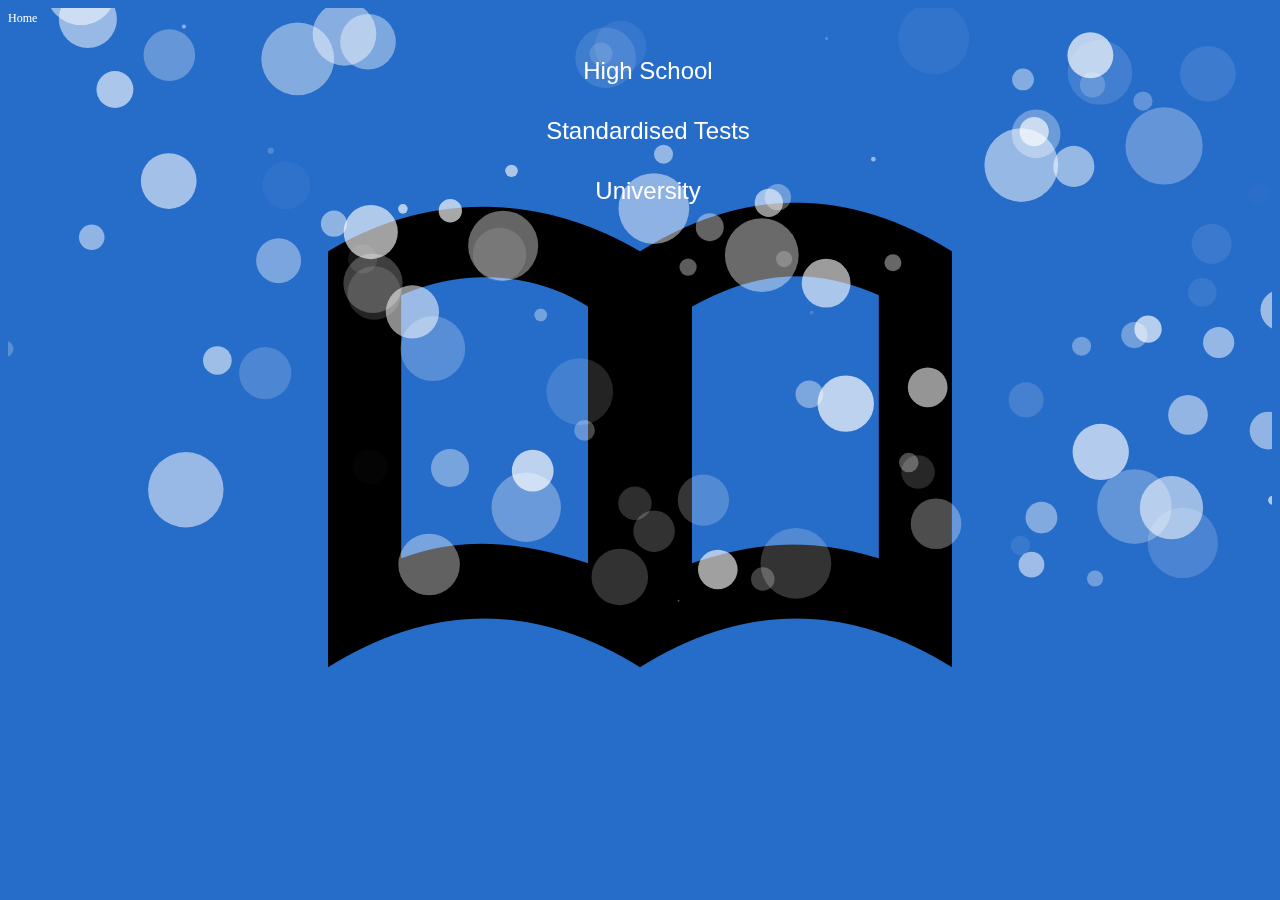
<file: academics.html>
<!DOCTYPE HTML>
<html>

<head>

    <title> Academics </title>
    <link rel="stylesheet" href="academics.css">

<body id="particles-js">
    <div id="everything">
        <a href="index.html" ; id="home"> Home </a>

        <div id="hs">
            <button class="button" ; id="high_school_b" ; onclick="toggleNavPanel('high_school_d')"> High School </button>
        </div>

        <div id="high_school_d" ; class="description">

            <div class="title">
                <h1> Grade 10 </h1>
                <table>
                    <tr>
                        <th> Course </th>
                        <th> Grade </th>
                    </tr>
                    <tr>
                        <td> Mathematics </td>
                        <td> 90 </td>
                    </tr>
                    <tr>
                        <td> Science </td>
                        <td> 94 </td>
                    </tr>
                    <tr>
                        <td> History Civics and Geography </td>
                        <td> 97 </td>
                    </tr>
                    <tr>
                        <td> Economics </td>
                        <td> 95 </td>
                    </tr>
                    <tr>
                        <td> English </td>
                        <td> 90 </td>
                    </tr>
                    <tr>
                        <td> Hindi </td>
                        <td> 78 </td>
                    </tr>
                    <tr>
                        <td> Community Service </td>
                        <td> A </td>
                    </tr>
                </table>
            </div>


            <div class="title">
                <h1> Grade 12 </h1>
                <table>
                    <tr>
                        <th> Course </th>
                        <th> Grade </th>
                    </tr>
                    <tr>
                        <td> Physics </td>
                        <td> 92 </td>
                    </tr>
                    <tr>
                        <td> Mathematics </td>
                        <td> 90 </td>
                    </tr>
                    <tr>
                        <td> Economics </td>
                        <td> 86 </td>
                    </tr>
                    <tr>
                        <td> English </td>
                        <td> 92 </td>
                    </tr>
                    <tr>
                        <td> Chemistry </td>
                        <td> 80 </td>
                    </tr>
                    <tr>
                        <td> Community Service </td>
                        <td> A </td>
                    </tr>
                </table>
            </div>
        </div>

        <div id="standardisedTests">
            <button class="button" ; id="standardisedTests_b" ; onclick="toggleNavPanel('standardisedTests_d')"> Standardised Tests </button>
        </div>

        <div id="standardisedTests_d" ; class="description">
            <div class="title">
                <table>
                    <tr>
                        <th> Test </th>
                        <th> Score </th>
                    </tr>
                    <tr>
                        <td> ACT </td>
                        <td> 32 (33 in STEM)</td>
                    </tr>
                    <tr>
                        <td> SAT: Maths 2</td>
                        <td> 800 </td>
                    </tr>
                    <tr>
                        <td> SAT: Physics </td>
                        <td> 800 </td>
                    </tr>
                </table>
            </div>

        </div>

        <div id="uni">
            <button class="button" ; id="uni_b" ; onclick="toggleNavPanel('uni_d')"> University </button>
        </div>

        <div id="uni_d" ; class="description">

            <div class="title">
                <p> Current CGPA: 3.83 </p>
                <p>First Year Deans List </p>
                <h1> First Year (Deans List) </h1>
                <table>
                    <tr>
                        <th> Course </th>
                        <th> Grade </th>
                        <th> Course Average </th>
                    </tr>
                    <tr>
                        <td><a href="https://fas.calendar.utoronto.ca/course/ast101h1"> Sun & its Neighbours </a></td>
                        <td> A+ </td>
                        <td> B </td>
                    </tr>
                    <tr>
                        <td><a href="https://fas.calendar.utoronto.ca/course/eco101h1"> Principles of Microeconomics </a></td>
                        <td> A </td>
                        <td> C+ </td>
                    </tr>
                    <tr>
                        <td><a href="https://fas.calendar.utoronto.ca/course/hps100h1"> Introduction to The History and Philosophy of Science </a> </td>
                        <td> A </td>
                        <td> B </td>
                    </tr>
                    <tr>
                        <td><a href="https://fas.calendar.utoronto.ca/course/mat135h1"> Calculus I (A) </a></td>
                        <td> A- </td>
                        <td> C+ </td>
                    </tr>
                    <tr>
                        <td><a href="https://fas.calendar.utoronto.ca/course/csc108h1"> Introduction to Computer Programming </a></td>
                        <td> A </td>
                        <td> B- </td>
                    </tr>
                    <tr>
                        <td><a href="https://fas.calendar.utoronto.ca/course/eco102h1"> Principles of Macroeconomics </a></td>
                        <td> B+ </td>
                        <td> C+ </td>
                    </tr>
                    <tr>
                        <td><a href="https://fas.calendar.utoronto.ca/course/mat136h1"> Calculus I (B) </a></td>
                        <td> B+ </td>
                        <td> C+ </td>
                    </tr>
                    <tr>
                        <td><a href="https://fas.calendar.utoronto.ca/course/mat223h1"> Linear Algebra I </a></td>
                        <td> A+ </td>
                        <td> C+ </td>
                    </tr>
                    <tr>
                        <td><a href="https://fas.calendar.utoronto.ca/course/psy100h1"> Intro Psychology </a></td>
                        <td> CR </td>
                        <td> C+ </td>
                    </tr>
                    <tr>
                        <td><a href="https://fas.calendar.utoronto.ca/course/csc148h1"> Introduction to Computer Science </a></td>
                        <td> A+ </td>
                        <td> B+ </td>
                    </tr>
                    <tr>
                        <td><a href="https://fas.calendar.utoronto.ca/course/csc165h1"> Mathematical Expression and Reasoning for Computer Science </a></td>
                        <td> A </td>
                        <td> B </td>
                    </tr>
                </table>



                <h1> Second Year</h1>
                <table>
                    <tr>
                        <th> Course </th>
                        <th> Grade </th>
                        <th> Course Average </th>
                    </tr>
                    <tr>
                        <td><a href="https://fas.calendar.utoronto.ca/course/mat235y1"> Calculus 2 (Multi-variable) </a></td>
                        <td> Grade </td>
                        <td> Course Average </td>
                    </tr>
                    <tr>
                        <td><a href="https://fas.calendar.utoronto.ca/course/csc207h1"> Software Design </a></td>
                        <td> Grade </td>
                        <td> Course Average </td>
                    </tr>
                    <tr>
                        <td><a href="https://fas.calendar.utoronto.ca/course/csc236h1"> Introduction to the Theory of Computation </a></td>
                        <td> Grade </td>
                        <td> Course Average </td>
                    </tr>
                    <tr>
                        <td><a href="https://fas.calendar.utoronto.ca/course/csc258h1"> Computer Organisation </a></td>
                        <td> Grade </td>
                        <td> Course Average </td>
                    </tr>
                    <tr>
                        <td> <a href="https://fas.calendar.utoronto.ca/course/sta247h1">Probability with Computer Applications</a></td>
                        <td> Grade </td>
                        <td> Course Average </td>
                    </tr>

                    </tr>
                    <tr>
                        <td><a href="https://fas.calendar.utoronto.ca/course/mat224h1"> Linear Algebra 2 </a></td>
                        <td> Grade </td>
                        <td> Course Average </td>
                    </tr>
                    <tr>
                        <td><a href="https://fas.calendar.utoronto.ca/course/csc209h1"> Software Tools and System Programming </a></td>
                        <td> Grade </td>
                        <td> Course Average </td>
                    </tr>
                    <tr>
                        <td><a href="https://fas.calendar.utoronto.ca/course/csc263h1"> Data Structures and Analysis </a></td>
                        <td> Grade </td>
                        <td> Course Average </td>
                    </tr>
                    <tr>
                        <td><a href="https://fas.calendar.utoronto.ca/course/ivp210h1"> Holography for 3D Visualisation </a></td>
                        <td> Grade </td>
                        <td> Course Average </td>
                    </tr>

            </div>
        </div>



        <script src="expander.js"></script>
        <script src="particles.js"></script>
        <script src="app_academics.js"></script>


    </div>
</body>

</html>
</file>
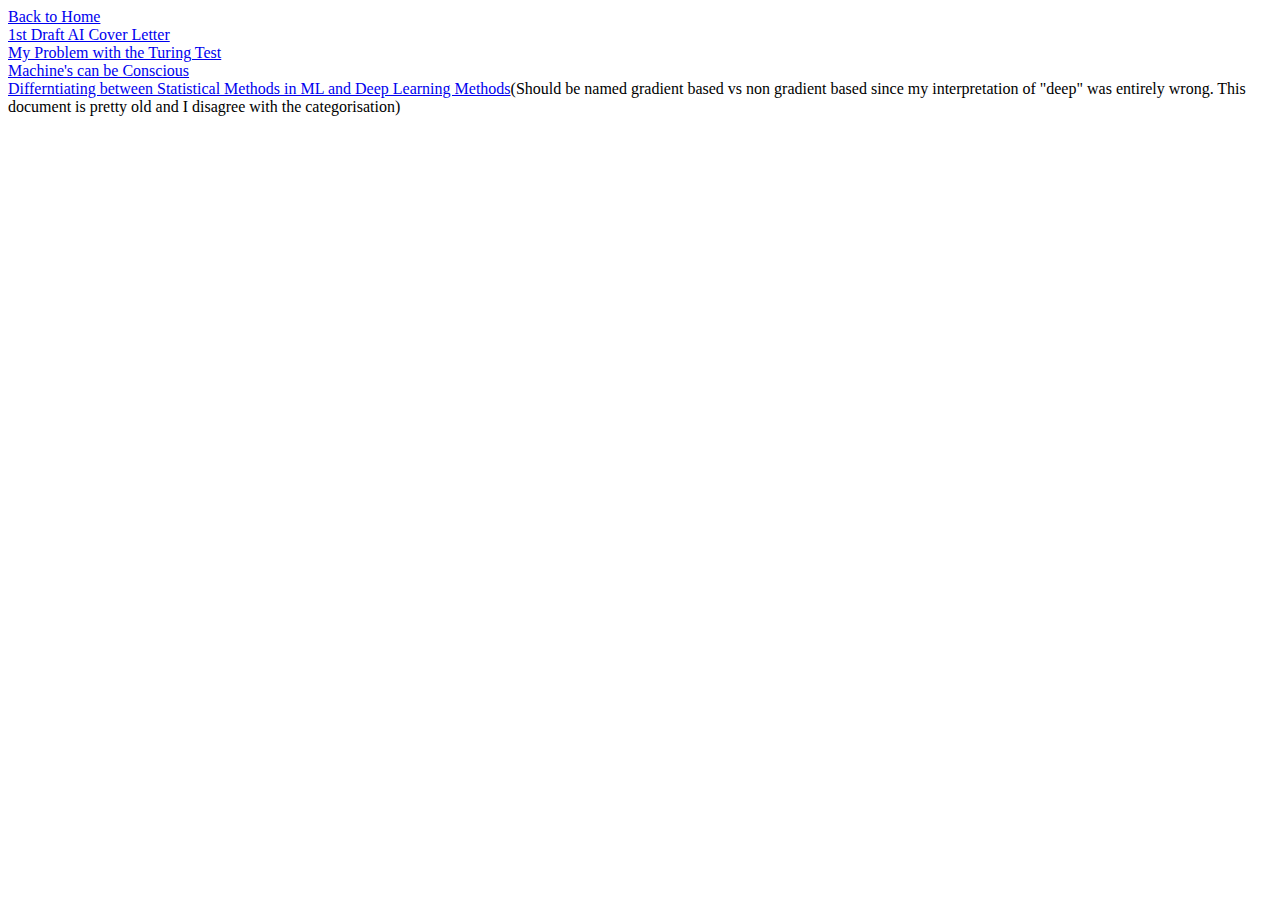
<file: archives.html>
<!DOCTYPE HTML>
<html>

<head>

    <title> Archives </title>
    <!-- <link rel="stylesheet" href="about_me.css"> -->

<body>
    <div><a href="index.html">Back to Home</a></div>
    <div><a href="CoverLetter.pdf">1st Draft AI Cover Letter</a></div>
    <div><a href="MyProblemwiththeTuringTest.pdf">My Problem with the Turing Test</a></div>
    <div><a href="HPS255%20News%20Article_%20Artificial%20Consciousness.pdf">Machine's can be Conscious</a></div>
    <div><a href="Statistical Machine Learning vs Deep Learning.pdf">Differntiating between Statistical Methods in ML and Deep Learning Methods</a>(Should be named gradient based vs non gradient based since my interpretation of "deep" was entirely wrong. This document is pretty old and I disagree with the categorisation)</div>

</body>

</html>
</file>
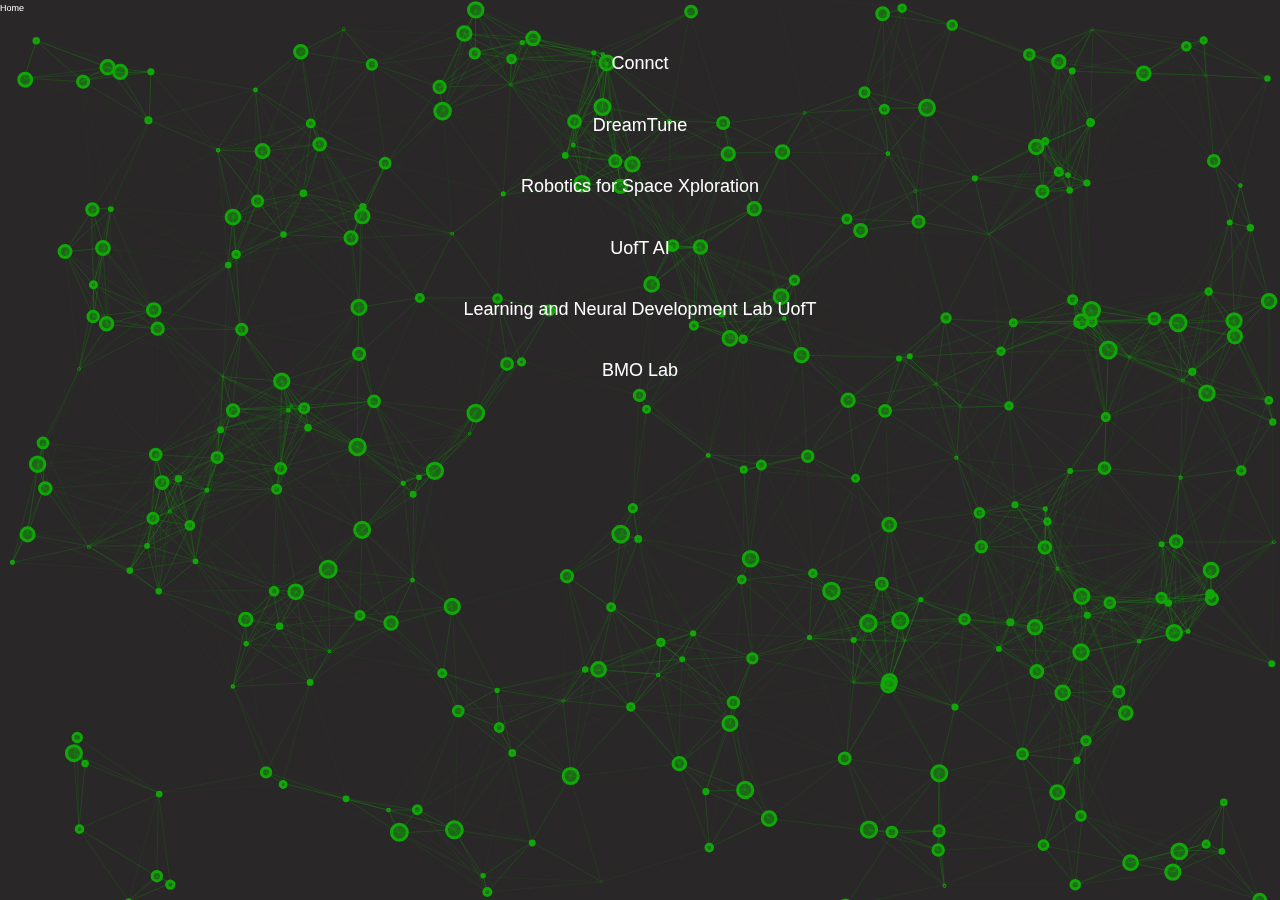
<file: experience.html>
<!DOCTYPE HTML>
<html>

<head>

    <title> Experience </title>
    <link rel="stylesheet" href="experience.css">

</head>

<body>
    <div id="particles-js">

        <div id="everything">
            <a href="index.html" ; id="home"> Home </a>

            <div class="tabs">
                <button class="button" ; onclick="toggleNavPanel('connct')"> Connct </button>
                <div id="connct" ; class="description">
                    <p id="connctDescription">
                        &emsp;&emsp; This was a startup I worked on with my friend Sarthak over the course of a year. We decided to join the hatchery, an incubator at UofT, to take this idea forward. We learnt a lot from that experience and after finaling our customer segments, target market, value proposition, business strategies, etc, we decided to start work on the MVP which we completed in December 2020. Unfortunately, the MVP didn't have all the features that we wanted it to have due to the deprecation of Facebook's graph API.
                        <br /><br />
                        &emsp;&emsp; The MVP was a web based app made in vanilla JavaScript. A lot of webscraping was done to get around the limitations of the new API, for example, adding a "?__a=1" after any instagram url returns a JSON object of all the information on that page. This was a breakthrough discovery for us since it allowed us to do a lot more with instagram posts and pages than was allowed by the API.
                        <br /><br /><br /><br /><br /><br /><br /><br /><br />

                        <iframe id="demoDayVid" src="https://www.youtube.com/embed/1bgA3deuAPk" frameborder="0" allow="accelerometer; autoplay; encrypted-media; gyroscope; picture-in-picture" allowfullscreen></iframe>
                    </p>
                </div>
            </div>

            <div class="tabs">
                <button class="button" ; onclick="toggleNavPanel('dreamTune')"> DreamTune </button>
                <div id="dreamTune" ; class="description">
                    <p id="dreamTuneDescription">
                        &emsp;&emsp; Coming soon...
                    </p>
                </div>
            </div>
            
            <div class="tabs">
                <button class="button" ; onclick="toggleNavPanel('rsx')"> Robotics for Space Xploration </button>
                <div id="rsx" ; class="description">
                    <p id="rsxDescription">
                        &emsp;&emsp; Coming soon...
                    </p>
                </div>
            </div>
            
            <div class="tabs">
                <button class="button" ; onclick="toggleNavPanel('uoftai')"> UofT AI </button>
                <div id="uoftai" ; class="description">
                    <p id="uoftaiDescription">
                        &emsp;&emsp; Coming soon...
                    </p>
                </div>
            </div>
            
            <div class="tabs">
                <button class="button" ; onclick="toggleNavPanel('land')"> Learning and Neural Development Lab UofT </button>
                <div id="land" ; class="description">
                    <p id="landDescription">
                        &emsp;&emsp; Coming soon...
                    </p>
                </div>
            </div>
            
            <div class="tabs">
                <button class="button" ; onclick="toggleNavPanel('land')"> BMO Lab </button>
                <div id="land" ; class="description">
                    <p id="landDescription">
                        &emsp;&emsp; Coming soon...
                    </p>
                </div>
            </div>
            
            


            <script src="expander.js"></script>
            <script src="particles.js"></script>
            <script src="app_experience.js"></script>
        </div>
    </div>
</body>

</html>
</file>
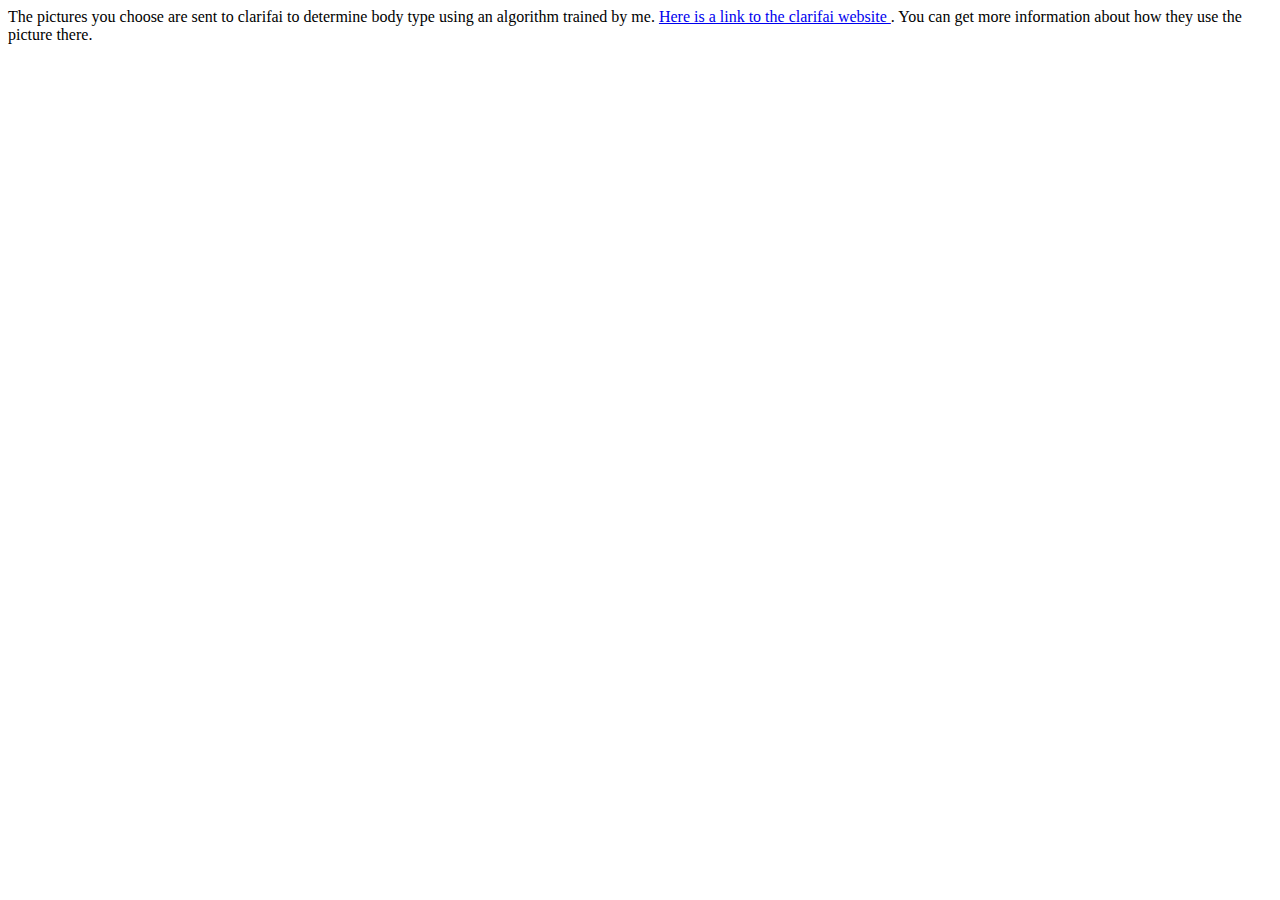
<file: PrivacyPolicyVT.html>
<!DOCTYPE HTML>
<html>

<head>

    <title> Privacy Policy </title>
</head>
<body>

    The pictures you choose are sent to clarifai to determine body type using an algorithm trained by me. <a href="https://clarifai.com"> Here is a link to the clarifai website </a>. You can get more information about how they use the picture there.


</body>

</html>
</file>
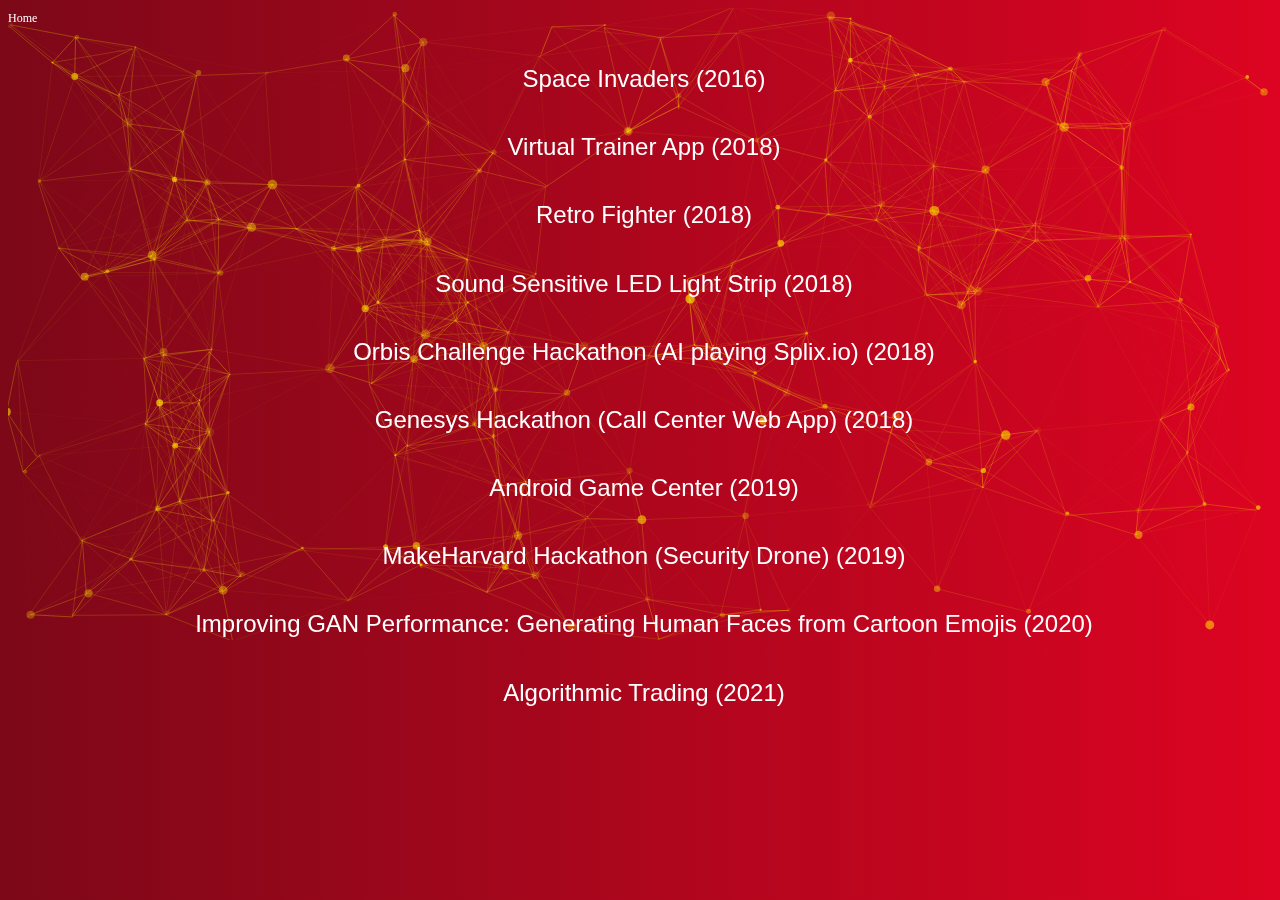
<file: projects.html>
<!DOCTYPE HTML>
<html>

<head>

  <title> Projects </title>
  <link rel="stylesheet" href="projects.css">

</head>

<body>
  <div id="particles-js">

    <div id="everything">
      <a href="index.html" ; id="home"> Home </a>

      <div class="tabs">
        <button class="button" ; onclick="toggleNavPanel('space_invaders')"> Space Invaders (2016)</button>
        <div id="space_invaders" ; class="description">

          <p id="SIDescription">
            This is the classic game of Space Invaders that I made during the Summer of 2018.
            I made the game in python and it was the first game I ever made. I used this as a
            project to familiarise myself with the language and the documentation
            of python modules. There really isn't much more to the game than what you can
            see in the picture on the right. The red sprites are generated randomly and move
            randomly throughout, having 6 at a time. Once one of them is hit, that sprite is
            removed and another one is generated randomly. There are always 2 bombs falling
            downwards and if the player collides with either the one, the game is over. The
            score is displayed in the top left hand corner of the screen.
          </p>

        </div>
      </div>


      <div class="tabs">
        <button class="button" ; onclick="toggleNavPanel('virtual_trainer')"> Virtual Trainer App (2018)</button>
        <div id="virtual_trainer" ; class="description">

          <div id="VTpicker">
            <img src="image.png" ; class="VTimage">
            <img src="image2.png" ; class="VTimage">
            <img src="image3.png" ; class="VTimage">
            <img src="image4.png" ; class="VTimage">
            <img src="image5.png" ; class="VTimage">

          </div>
          <br /><br />
          <h class="VTDescription">Not available on the app store anymore, since honestly, I didn't want to
            pay the annual dev fee anymore.</h>
          <p class="VTDescription">
            <br /><br /><br /><br /><br /><br />
            &emsp;&emsp; UPDATE: Added option for the user to upload a picture to determine body type (using
            machine learning). More personalised workouts are given based on body type, time availability
            and goals.
            <br />
            &emsp;&emsp; This is an IOS app that I made in the summer of 2018. The inspiration for this
            app came when one of my friends asked me what he should do for one of his
            workouts. I remembered all those times that I was just too lazy to do some research
            and come up with a new workout which is effective as well. So I took out my laptop
            and wrote a program in python that would create a random workout for whichever muscle
            group I chose. That lead to the development of the app to make it more convenient for me
            to use and for my friends to use. Now there are a ton of articles and videos online
            that could do the same thing. But here's why I felt the need to do this:
            <br />
            &emsp;&emsp; Every major muscle group, that you would usually train in the gym, has a variety
            of functions and muscle fibres along different directions that should be trained in
            a slightly different way to maximise results. I can explain this best using an example.
            Refer to the pictures shown above. In this example, I chose to do a regular chest workout.
            Now the chest is divided into three main areas: the upper, middle and lower chest. The chest
            performs two main movements, namely, pushing movements and adduction of the arms. So to
            have a wholesome chest workout, one should ideally do exercises for the upper, middle and lower
            chest as well as exercises that involve adduction of the arms (movement towards each other).
            <br />
            What this app does is, it gives you a workout that encapsulates all the functions of that
            muscle,
            targeting it in different ways and from different angles to maximise your gains. And since
            changing your workout routines often helps progress, this app generates a random workout
            each time while keeping the essential functionalities that should be performed.
            <br />
            Another important feature to note, is that when this app incorporates super-sets (see pictures
            above), it makes sure that the area of the muscle targeted in the exercises is different, so as
            to avoid doing a drop set instead of a super-set. In the example above, you can see that the
            first
            super-set is that of Incline bench press (for your upper chest) and incline push-ups (for your
            lower chest).
            <br />
            &emsp;&emsp; Not only that, but the app also has an option for a shorter workout, which will
            ensure
            you hit all the functionality in a slightly more aggressive manner including drop-sets,
            tri-sets, giant-sets, etc.
            <br />
            The app also features an under 10 minute duration. In this section, time under tension is
            utilised
            heavily. If you're trying to get a lift in in just 10 minutes, the only way to feel like
            you've achieved anything is to keep the muscles under tension for as long as you can,
            while still giving them just enough rest in between to recover so you can move on to other
            functions or areas of the muscle. The app has a way of perfectly incorporating the right
            exercises for
            this, using various techniques like 4 second eccentrics, isometrics, high time under tension,
            etc
            to give you the best workout and leave you sore in just 10 minutes!


          </p>
          <p><br /><br /><br /><br /> Click on or scan the qr code</p>
          <a href='https://itunes.apple.com/us/app/virtual-trainer/id1410616380?ls=1&mt=8' target='blank'><img
              src='VTQR.png' alt='QR Code' /></a>

        </div>
      </div>

      <div class="tabs">
        <button class="button" ; onclick="toggleNavPanel('pygame_assignment')"> Retro Fighter (2018)</button>
        <div id="pygame_assignment" ; class="description">

          <div id="PGAImg">
            <img src="pygame_assignment1.png" ; class="PGAimage">
            <img src="pygame_assignment2.png" ; class="PGAimage">
            <img src="pygame_assignment3.png" ; class="PGAimage">
          </div>


          <p id="PGADescription">
            <br /><br /><br />
            &emsp;&emsp; I made this game in the summer of 2018. It was my first time making a game working
            with
            client code (Last paragraph is the most important).
            The front end of the game was given and I had to create various classes and code the logic for
            the entire game.
            The game is essentially a fight between two characters (and there are 4 different characters to
            choose from).
            Each character has an attack ability and a special attack ability, each dealing different
            amounts of damage,
            having a different effect on how the turns progress and requiring different amounts of sp. In
            addition, each character has a unique defense which shields itself from attacks and each
            character has a different
            special ability (ex: the Vampire heals itself by the amount it damages its opponent).
            <br />
            &emsp;&emsp; There is also an automatic playstyle where you can choose either one or both
            players to play automatically.
            There are different animations for when the players are attacking, special attacking, idle, etc.
            <br />
            &emsp;&emsp; In addition. there is a minimax playstyle that has been coded recursively and
            iteratively. (Both perform the same
            function but the implementation is different). This is essentially a smart player that uses
            graph theory to evaluate all possible game states and picks the best possible move in every
            situation making it unbeatable.


          </p>

        </div>
      </div>

      <div class="tabs">
        <button class="button" ; onclick="toggleNavPanel('LED')"> Sound Sensitive LED Light Strip (2018)</button>
        <div id="LED" ; class="description">

          <p class="LEDDescription">
            <br /><br /><br />
            &emsp;&emsp; This project was made in C using an arduino and an LED light strip with separate
            ID's for each LED. The mic detects the sound and the arduino interprets the frequency and
            amplitude of the intensity of the sound and uses a function to convert those properties into
            lights of various colours and intensities.
            <br />
            There are two modes:
            <br />
            1) The light blinks to the beat of the music and the colour is determined by the frequency.
            <br />
            2) Different colours of light are propagated throughout the light strip in a wave like form and
            the length of the wave is determined by the beats of the sound.
            <br />
            &emsp;&emsp; To start, I considered the most simple version of the project: lighting the entire
            500 pixel strip a color specific to the voltage output of the microphone. To convert between our
            input from the 0.2 to 2.1V input to a 256 RGB value, I used a disjoint sinusodial function. I
            settled on a disjoint sinusodial function as other functions either did not change the color of
            the LED strip enough to register a noticable effect, or didn't seem to create a constant
            blending with the music.
          </p>
          <h3>Making the Project Smarter</h3>
          <p class="LEDDescription">
            &emsp;&emsp; After making the dummy, it was time to make the light system smarter. I decided my
            system should react to music and thus the output light should be based on based on volume,
            variations in basal tones frequencies, and complexity (calculated by measuring the distance
            between peaks of sound graph).
            <br />
            &emsp;&emsp; To accomplish this, I deicided to turn to the book, "A Visual Guide to the
            Mathematics of Music" by Anthony Ashton. The book taught me about basic music theory, and how to
            interpret those musical elements as
            numbers. Using the book to convert the digital voltage output to more musically based
            subattributes (frequency, amplitude, and period), I started again with a data dump.
            <br />
            Of course not... I just used a function that created smooth transitions wrt the sensitivity of my
            microphone and looked good. At this time in university I was learning first introduced to fourier tranforms
            and came across <a href="https://www.youtube.com/watch?v=ds0cmAV-Yek">this video</a> by Smarter Everyday
            about it.
            Definitely worth watching by the way. Inspired by how interesting it was, I decided to use an inverse
            fourier transform function
            and it honestly turned out pretty great.
            <br />
            Then I implemented functions that relate:
            • Frequency to color
            • Beat to LED patch length
            • Amplitude to brightness

            <br /><br /><br />
            <iframe id="vidWave" src="https://www.youtube.com/embed/HVA1p6W_cG8?rel=0&amp;showinfo=0"></iframe>
            <br />
          <p text-align="center">Wave Mode</p>
          <br />
          <iframe id="vidBlink" ; src="https://www.youtube.com/embed/NDRAiyWPrc4?ecver=2"></iframe>
          <br />
          <p text-align="center">Blink Mode</p>
          <br />
        </div>
      </div>

      <div class="tabs">
        <button class="button" ; onclick="toggleNavPanel('orbisChallenge')"> Orbis Challenge Hackathon (AI
          playing Splix.io) (2018)</button>
        <div id="orbisChallenge" ; class="description">
          <p id="orbisChallengeDescription">
            &emsp;&emsp; The Orbis Challenge was a hackathon where we were given a game very similar to
            splix.io and we had to write a program the plays the game by reading and understanding their
            source code and implementing their API's. It was my first ever hackathon and my first ever
            project involving AI.
            <br />
            &emsp;&emsp; We were a team of 2 and we were both second year students. I was incharge of
            writing the logic for the game after the first algorithm (set of predetermined moves), which my
            teammate wrote, had been executed. After countless hours of debugging and trying to understand
            the source code and API's, we finally came up with the final version of our program. After that,
            we tried to implement machine learning into our algorithm to make it even smarter. Unfortunately
            we failed miserably as we had never had experience in that before and it was too much to learn
            for a 24 hour hackathon.
            <br />
            &emsp;&emsp; We were the only second years to place in the top 5! Each game started with a
            random selection of starting points for each team. This is the only game I could get my hands on
            that was played against other teams AI's (Their names have been hidden and switched to the
            colour).
            <br />
            &emsp;&emsp; Our algorithm was a mix between an agressive and a safe playstyle. In this game
            specifically, the opposing teams weren't playing very safe so our program played more agressive
            and therefore kept attacking their territory. As you can see, green and blue snakes are
            currently disabled because of our attacks. This also explains the huge gap on the bottom right
            of the board. Our program calculated a better chance of winning if it went towards the opponents
            and attacked them instead of playing safe.
            <br /><br /><br />

            <img src="orbisChallengeGame.png" ; id="orbisChallengeGame">
            <br /> <br /><br />
            <img src="orbisChallengeWin.JPG" ; id="orbisChallengeWin">

          </p>
        </div>
      </div>

      <div class="tabs">
        <button class="button" ; onclick="toggleNavPanel('genesysHackathon')"> Genesys Hackathon (Call Center
          Web App) (2018)</button>
        <div id="genesysHackathon" ; class="description">
          <p id="genesysHackathonDescription">
            &emsp;&emsp; In this hackathon we were the only team of 2 second year students up against
            professional teams so right off the bat we were just hoping to get through and try to not place
            last. To our surprise we managed to place in the top 10. We included features like:
            • Automatically increasing or decreasin the amount of blue light coming out of the computer
            screen with the corresponding time of day since blue light disrupts your sleep cycle<br />
            • Pause, resume, hold, merge, add, hang, record, stop record up call features<br />
            • A catagory specific search bar<br />
            • Number pad and the ability to make calls from the webapp itself<br />
            &emsp;&emsp; This was my (and our) first time working with React and with javascript itself. It
            was challenging and the fact that JS is asynchronous didn't help. Still not sure how exactly the
            code worked but I'm just glad it did. Here's a video of what we managed to pull off in just
            under 24 hours.

            <br /><br /><br />

            <iframe id="genesysVid" src="https://www.youtube.com/embed/90i9AwzwKeA" frameborder="0"
              allow="accelerometer; autoplay; encrypted-media; gyroscope; picture-in-picture" allowfullscreen></iframe>

          </p>
        </div>
      </div>

      <div class="tabs">
        <button class="button" ; onclick="toggleNavPanel('androidGameCenter')"> Android Game Center (2019)</button>
        <div id="androidGameCenter" ; class="description">
          <div id="androidGameCenterPics">
            <img src="gameCenter.png" ; class="AGCimage">
            <img src="gameCenter2.png" ; class="AGCimage">
            <img src="gameCenter3.png" ; class="AGCimage">
            <img src="gameCenter4.png" ; class="AGCimage">
            <img src="gameCenter5.png" ; class="AGCimage">
            <br /><br />
          </div>
          <p id="androidGameCenterDescription">
            &emsp;&emsp; This was an academic project part of my software development course. Used android
            studio to develop this app (in java ofcourse). It features 3 games; sudoku, sliding tiles and
            minesweeper. <br />
            &emsp;&emsp; For sliding tiles, you can pick a board size and choose to upload a picture to
            solve like a puzzle or play the classic game with numbers and arrange them in order. <br />
            &emsp;&emsp; For minesweeper and sudoku there are 3 diffferent difficulties you can play at.
            <br />
            &emsp;&emsp; For all of the games, there is a leaderboard that displays the username and score
            for the top ten scores. Each game state can be saved and loaded to play at a later time.
          </p>
        </div>
      </div>

      <div class="tabs">
        <button class="button" ; onclick="toggleNavPanel('makeHarvard')"> MakeHarvard Hackathon (Security
          Drone) (2019)</button>
        <div id="makeHarvard" ; class="description">
          <p id="makeHarvardDescription">
            &emsp;&emsp; This project was inspired by a service that is, or atleast was, provided on the
            UofT campus. At night, students can call a number to get someone to escort them across campus
            for safety reasons. We thought of automating this process using a drone. <br />
            &emsp;&emsp;Once the number is texted, the drone flies to the location. Using it's onboard
            camera, which send data to a server for computation, it recognises and follows the person to the
            destination. An aggression algorithm is implemented that uses machine learning to detect the
            expression on individuals faces and if it detects aggression or danger, a loud siren is blown
            and a spotlight is activated that points to the suspect.
            &emsp;&emsp;This was an arduino based project. For manual control, a bluetooth module is used
            and the drone is controlled from the laptop. A regular webcam was used along with a raspeberry
            pi for the computer vision part of the project. Since the computing power on the pi wasn't
            enough for this, we used a sim card module for the pi to provide it an internet connection to
            send the data to our server for processing.

            <br /><br /><br />

            <iframe id="droneVid" src="https://www.youtube.com/embed/suqikeP-QKU" frameborder="0"
              allow="accelerometer; autoplay; encrypted-media; gyroscope; picture-in-picture" allowfullscreen></iframe>
          </p>
        </div>
      </div>

      <div class="tabs">
        <button class="button" ; onclick="toggleNavPanel('styleTransfer')"> Improving GAN Performance:
          Generating Human Faces from Cartoon Emojis (2020)</button>
        <div id="styleTransfer" ; class="description">
          <p id="styleTransferDescription">
            &emsp;&emsp; This research project was inspired by the paper on Cycle-GAN. Since there isn't
            always a large dataset of one to one mapping available for images of 2 different domains, the
            cycle consistency approach to learning the latent space of the images of different domains shows
            great promise. The goal of this project was to implement cycle-GAN with modifications to the
            adversarial loss, type of convolutions, regularisation terms, buffer training and
            cycle-consistency
            for good quality results while using less compute. The paper where we explore this and present
            our
            findings along with visualised learned filters with proposed hypothesis on the performance is
            available on <a
              href="https://www.researchgate.net/publication/344126914_Improve_GAN_Performance_Generating_Human_Faces_from_Cartoon_Emojis">Research
              Gate</a>.

          </p>
        </div>
      </div>


      <div class="tabs">
        <button class="button" ; onclick="toggleNavPanel('algorithmicTrading')"> Algorithmic Trading (2021)</button>
        <div id="algorithmicTrading" ; class="description">
          <p id="algorithmicTradingDescription">
            &emsp;&emsp; The goal of this project was to understand the strengths and weaknesses of various machine
            learning methods with respect to their ability to predict stock prices.
            I started this project a few months before I started work as a quant at a hedge fund. I wanted to understand
            how my background in AI would tie into the role I was about to start.
            <br />
            I scraped data off yahoo finance and used the alpha vantage api for real time price movements and some
            market indicators.
            I was careful to prevent data leakage so that the model performance was not artificially inflated.
            I also performed PCA to understand if and why some market indicators were better than others and if it was
            possible to find a way to accurately predict price movement based on just a few indicators so that it would
            help day traders make decisions based on their beloved candle charts.
            <br />
            I used various deep learning architectures like MLPs, CNNs and LSTMs. The architectures were very simplistic
            and since deepening the network didn't affect model performance significantly,
            I didn't use more involved architectures like UNet. The deep methods performed very poorly to my surprise.
            The performance of the models were specious. If you trained the models to predict stock prices
            after a certain short interval of time, the model would be ~99% accurate. At first this made me quiet
            excited since, well, money...
            but after thinking about it for a minute, I realised that predicting the price is not useful since it could
            be wrong by a few dollars and still be near 100% accurate.
            What I needed was an algorithm to tell me if the price will be higher or lower after a short interval of
            time so I would know if I should go long or short on the security.
            Instead of predicting the price of the security, it made sense to have a binary output where the model would
            predict if the price would go up or down after a certain amount of time.
            The performance of the model dropped to around 60% along with my hopes of getting rich.
            <br />
            &emsp;&emsp; The next thing I tested was using statistical methods. You can refer to <a
              href="Statistical Machine Learning vs Deep Learning.pdf">this document</a>
            to get a general idea of how I decided to differentiate between statistical methods and deep learning
            methods.
            This is in no way the absolute right way to do it but it gets the general idea across.
            <br />
            UPDATE: reading that document back, I realise that
            my distinction is very flawed since the meaning of "deep" in deep learning means something entirely
            different. I wrote that document a while ago and I it should have been
            titled gradient based vs non-gradient based approaches. But for the purposes of this project, the
            distinction was made as outlined in that document.
            <br />
            I observed that statistical methods like decision trees performed significantly better than the deep
            learning models when it came to predicting whether the price of a security will go up or down after
            a short predetermined time period. This was very surprising to me since deep models are universal function
            approximators. I figured if there is an underlying function to approximate, the models would do a fairly
            good
            job of it.
            <br />
            My next goal with this project is to scrape twitter and perform sentiment analysis to see if that is a
            better predictor than
            the current data I am using. This seems to be a very intersting path with immense possibilities of
            interpretations and implementations. I also wanted to create and environment with real time data and
            simulate what trading with
            the statistical method would be like, but by the time I reached this point, my job started and I haven't
            really gotten back to it since.
          </p>
        </div>
      </div>

      <script src="expander.js"></script>
      <script src="particles.js"></script>
      <script src="app_proj.js"></script>
    </div>
  </div>
</body>

</html>
</file>
<file: academics.css>
body {
    background: #266cc9 url("book_background.png") no-repeat center center fixed;
    -webkit-background-size: fit;
    -moz-background-size: fit;
    -o-background-size: fit;
    background-size: fit;
}

#everything {
    position: absolute;
    width: 100%;
}

#uni_d {
    height: 0;
    overflow: scroll;
    width: 100%;
    transition: height 1s ease-in-out;
    background: #000000 url("uoft_logo.png") no-repeat center center fixed;
    -webkit-background-size: fit;
    -moz-background-size: fit;
    -o-background-size: fit;
    background-size: fit;
    color: white;
    max-height: 600px;
}

#high_school_d {
    height: 0;
    overflow: scroll;
    background-color: #ff0000;
    width: 100%;
    transition: height 1s ease-in-out;
    background: #000000 url("tsrs_logo.png") no-repeat center center fixed;
    -webkit-background-size: fit;
    -moz-background-size: fit;
    -o-background-size: fit;
    background-size: fit;
    color: white;
    max-height: 600px;
}

#standardisedTests_d {
    height: 0;
    overflow: scroll;
    background-color: #ff0000;
    width: 100%;
    transition: height 1s ease-in-out;
    background: #000000;
    -webkit-background-size: fit;
    -moz-background-size: fit;
    -o-background-size: fit;
    background-size: fit;
    color: white;
    max-height: 150px;
}

.button {
    cursor: pointer;
    border: none;
    outline: none;
    text-align: center;
    background-color: transparent;
    color: #ffffff;
    font-size: 150%;
    left: 50%;
}

#uni {
    position: relative;
    text-align: center;
    padding-top: 30px;
}

#hs {
    padding-top: 30px;
    position: relative;
    text-align: center;
}

#standardisedTests {
    padding-top: 30px;
    text-align: center;
    position: relative;
}

#home {
    font-size: 75%;
    text-align: top-left;
    text-decoration: none;
    color: white;
}

.title {
    text-align: center;
}

table {
    border-collapse: separate;
    border-spacing: 70px 0;
    margin: auto auto;
    padding-bottom: 40px;
    text-align: left;
    mix-blend-mode: difference;

}

td {
    padding: 10px 0;
}

th {
    font-size: 150%;
    text-align: center;
}

a {
    text-decoration: none;
    color: white;
}
</file>
<file: projects.css>
body {
    background: linear-gradient(to right, #7c0818, #dd0422);
}

#everything {
    position: absolute;
}

a {
    color: white
}

.tabs {
    background-color: rgba(0, 0, 0, 0);
    color: white;
    margin-top: 3%;
    text-align: center;
}

.button {
    cursor: pointer;
    border: none;
    outline: none;
    text-align: left;
    background-color: transparent;
    color: #fff;
    font-size: 150%;
}

.button:hover {
    font-size: 160%;
    transition: 0.05s;
}

.description {
    width: 100%;
    background-color: black;
    overflow: scroll;
    height: 0;
    transition: height 1s ease-in-out;
}

#space_invaders {
    max-height: 425px;
    background: black url("space_invaders_img.png");
    background-repeat: no-repeat;
    background-position: 95% 7px;
    background-size: 55% 95%;
    text-align: right;
}

#SIDescription {
    text-align: left;
    width: 40%;
    padding-left: 17px;
    padding-top: 100px;
}

.VTimage {
    max-width: 375px;
    max-height: 700px;
    padding-top: 15px;
    width: 30%;
    height: auto;
}

#VTpicker img {
    display: inline;
}

.VTDescription {
    color: white;
    text-align: left;
    padding-left: 15px;
    padding-right: 15px;
    font-size: 125%;
}

#virtual_trainer {
    max-height: 800px;
}

#home {
    font-size: 75%;
    text-align: top-left;
    text-decoration: none;
    color: white;
}

.PGAimage {
    max-width: 375px;
    max-height: 700px;
    padding-top: 15px;
    width: 30%;
    height: auto;
    padding-right: 30px;
}

#PGADescription {
    color: white;
    text-align: left;
    padding-left: 15px;
    padding-right: 15px;
    font-size: 125%;
}

#pygame_assignment {
    max-height: 600px;
}

.LEDDescription {
    color: white;
    text-align: left;
    padding-left: 15px;
    padding-right: 15px;
    font-size: 125%;
}

#LED {
    max-height: 600px;
}

#vidWave {
    position: relative;
    width: 656px;
    height: 369px;
    bottom: 20px;
    left: 25%;
}

#vidBlink {
    position: relative;
    width: 656px;
    height: 369px;
    bottom: 20px;
    #left: 30%;
}

#genesysVid {
    position: relative;
    width: 656px;
    height: 369px;
    bottom: 20px;
    left: 30%;
}


#orbisChallengeDescription {
    color: white;
    text-align: left;
    padding-left: 15px;
    padding-right: 15px;
    font-size: 125%;
}

#androidGameCenterDescription {
    color: white;
    text-align: left;
    padding-left: 15px;
    padding-right: 15px;
    font-size: 125%;
}

#makeHarvard {
    max-height: 530px;
    color: white;
    text-align: left;
    padding-left: 15px;
    padding-right: 15px;
    font-size: 125%;
}

#droneVid {
    position: relative;
    width: 656px;
    height: 369px;
    bottom: 20px;
    left: 30%;
}

#orbisChallengeGame {
    height: auto;
    width: 70%;
    position: relative;
    padding-left: 15%;
}

#orbisChallengeWin {
    height: auto;
    width: 30%;
    padding-left: 35%;
}

#genesysHackathonDescription {
    color: white;
    text-align: left;
    padding-left: 15px;
    padding-right: 15px;
    font-size: 125%;
}

#androidGameCenterPics img {
    display: inline;
}

.AGCimage {
    max-width: 375px;
    max-height: 700px;
    padding-top: 15px;
    width: 30%;
    height: auto;
}

#styleTransfer {
    max-height: 300px;
}

#styleTransferDescription {
    font-size: 150%;
}
</file>
<file: experience.css>
/* ---- reset ---- */ body{ margin:0; font:normal 75% Arial, Helvetica, sans-serif; } canvas{ display: block; vertical-align: bottom; } /* ---- particles.js container ---- */ #particles-js{ position:absolute; width: 100%; height: 100%; background-color: #2a2728; background-image: url(""); background-repeat: no-repeat; background-size: cover; background-position: 50% 50%; } /* ---- stats.js ---- */ .count-particles{ background: #000022; position: absolute; top: 48px; left: 0; width: 80px; color: #13E8E9; font-size: .8em; text-align: left; text-indent: 4px; line-height: 14px; padding-bottom: 2px; font-family: Helvetica, Arial, sans-serif; font-weight: bold; } .js-count-particles{ font-size: 1.1em; } #stats, .count-particles{ -webkit-user-select: none; margin-top: 5px; margin-left: 5px; } #stats{ border-radius: 3px 3px 0 0; overflow: hidden; } .count-particles{ border-radius: 0 0 3px 3px; }

body {
    background: linear-gradient(to right, #7c0818, #dd0422);
}

#everything {
    position: absolute;
}

.tabs {
    background-color: rgba(0, 0, 0, 0);
    color: white;
    margin-top: 3%;
    text-align: center;
}

.button {
    cursor: pointer;
    border: none;
    outline: none;
    text-align: left;
    background-color: transparent;
    color: #fff;
    font-size: 150%;
}

.button:hover {
    font-size: 160%;
    transition: 0.05s;
}

.description {
    width: 100%;
    background-color: black;
    overflow: scroll;
    height: 0;
    transition: height 1s ease-in-out;
}

#home {
    font-size: 75%;
    text-align: top-left;
    text-decoration: none;
    color: white;
}

#connctDescription {
    text-align: left;
}

#demoDayVid {
    position: relative;
    width: 656px;
    height: 369px;
    bottom: 20px;
    left: 50%;
    transform: translate(-50%);
}

#connct {
    max-height: height: 700px;
}
</file>
